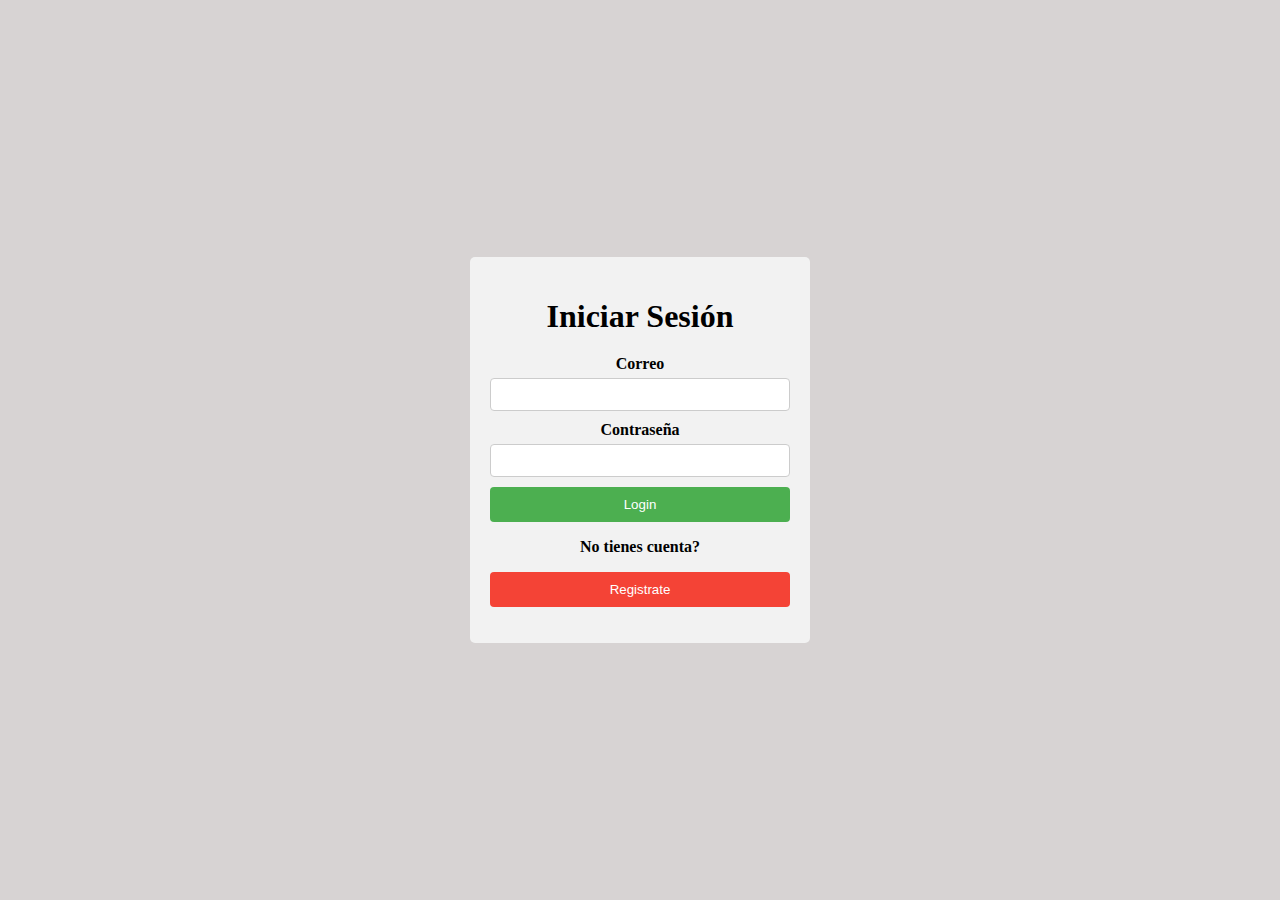
<file: Front/docs/login.html>
<!DOCTYPE html>
<html lang="en">

<head>
  <meta charset="UTF-8">
  <meta http-equiv="X-UA-Compatible" content="IE=edge">
  <meta name="viewport" content="width=device-width, initial-scale=1.0">
  <script type="text/javascript" src="../src/login.js"></script>
  <link rel="stylesheet" type="text/css" href="../styles/login.css">
  
  <title>Login</title>
</head>

<body>
  <div class="container">
    <h1>Iniciar Sesión</h1>
    <form onsubmit="return false;">
      <label for="mail">Correo</label>
      <input type="email" id="mail">
      <label name="pass" for="pass">Contraseña</label>
      <input type="password" id="pass">
      <button name="but" type="submit" onclick="send()">Login</button>
      <p><b>No tienes cuenta?</b></p>
      <button id="alta" onclick="window.location.href = 'register.html';">Registrate</button>
      <p id="resultado"></p>
    </form>
  </div>
</body>

</html>
</file>
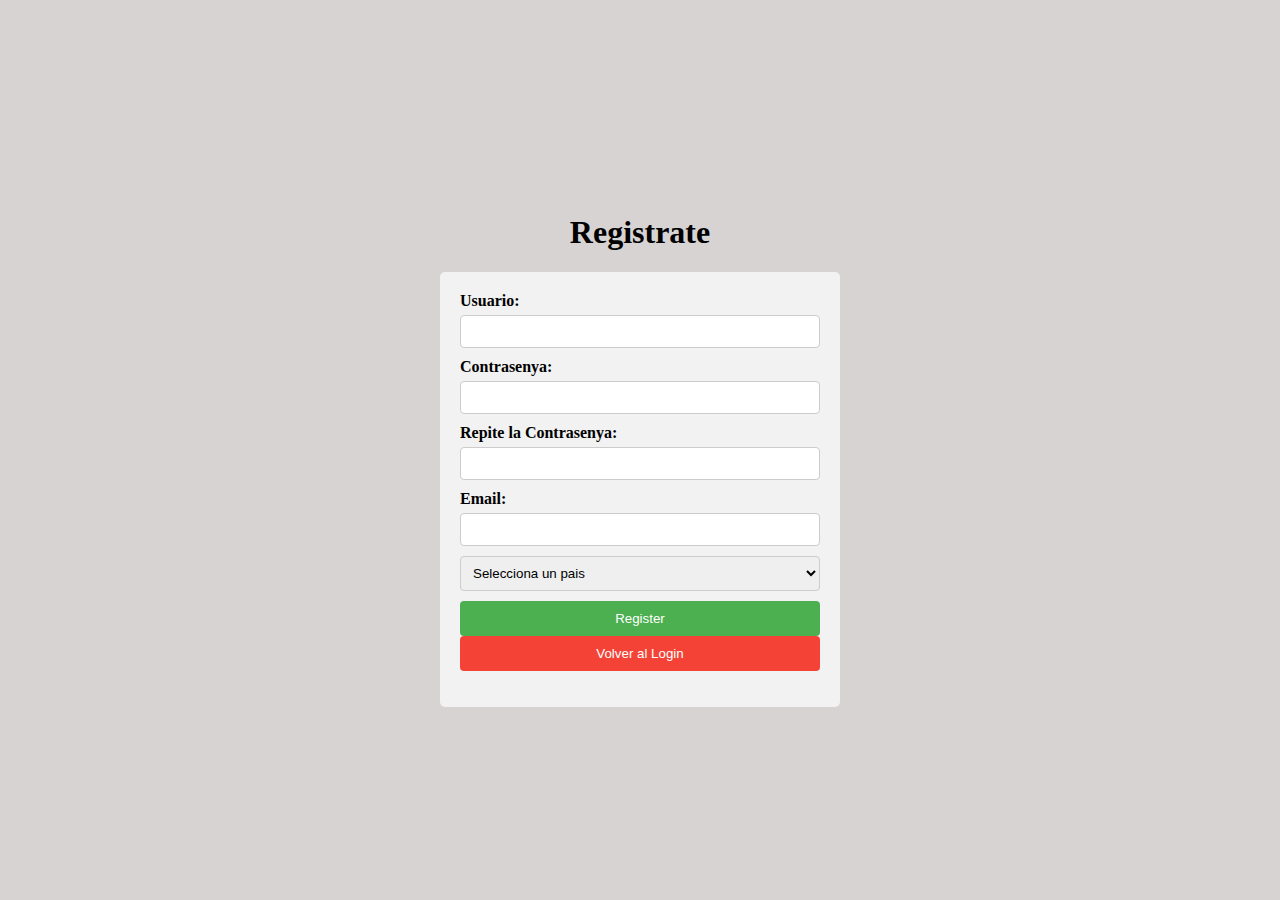
<file: Front/docs/register.html>
<!DOCTYPE html>
<html lang="en">

<head>
    <meta charset="UTF-8">
    <meta http-equiv="X-UA-Compatible" content="IE=edge">
    <meta name="viewport" content="width=device-width, initial-scale=1.0">
    <script type="text/javascript" src="../src/register.js"></script>
    <link rel="stylesheet" type="text/css" href="../styles/register.css">
    <title>Registro</title>
</head>

<body onload="obtenerPaises()">
    <div class="container">
        <div class="form-container">
            <h1>Registrate</h1>
            <div class="form-content">
                <form onsubmit="return false;">
                    <label for="user">Usuario:</label>
                    <input type="text" id="user" name="user" required>

                    <label for="pass">Contrasenya:</label>
                    <input type="password" id="pass" name="pass" required>

                    <label for="pass">Repite la Contrasenya:</label>
                    <input type="password" id="pass2" name="pass2" required>

                    <label for="mail">Email:</label>
                    <input type="email" id="mail" name="mail" required>

                    <select id="codeCountry" required>
                        <option value="" disabled selected>Selecciona un pais</option>
                    </select>

                    <button name="but" type="submit" onclick="registre()">Register</button>
                    <button id="login" onclick="window.location.href = 'login.html';">Volver al Login</button>
                    <p id="resultado"></p>
                </form>
            </div>
        </div>
</body>

</html>
</file>
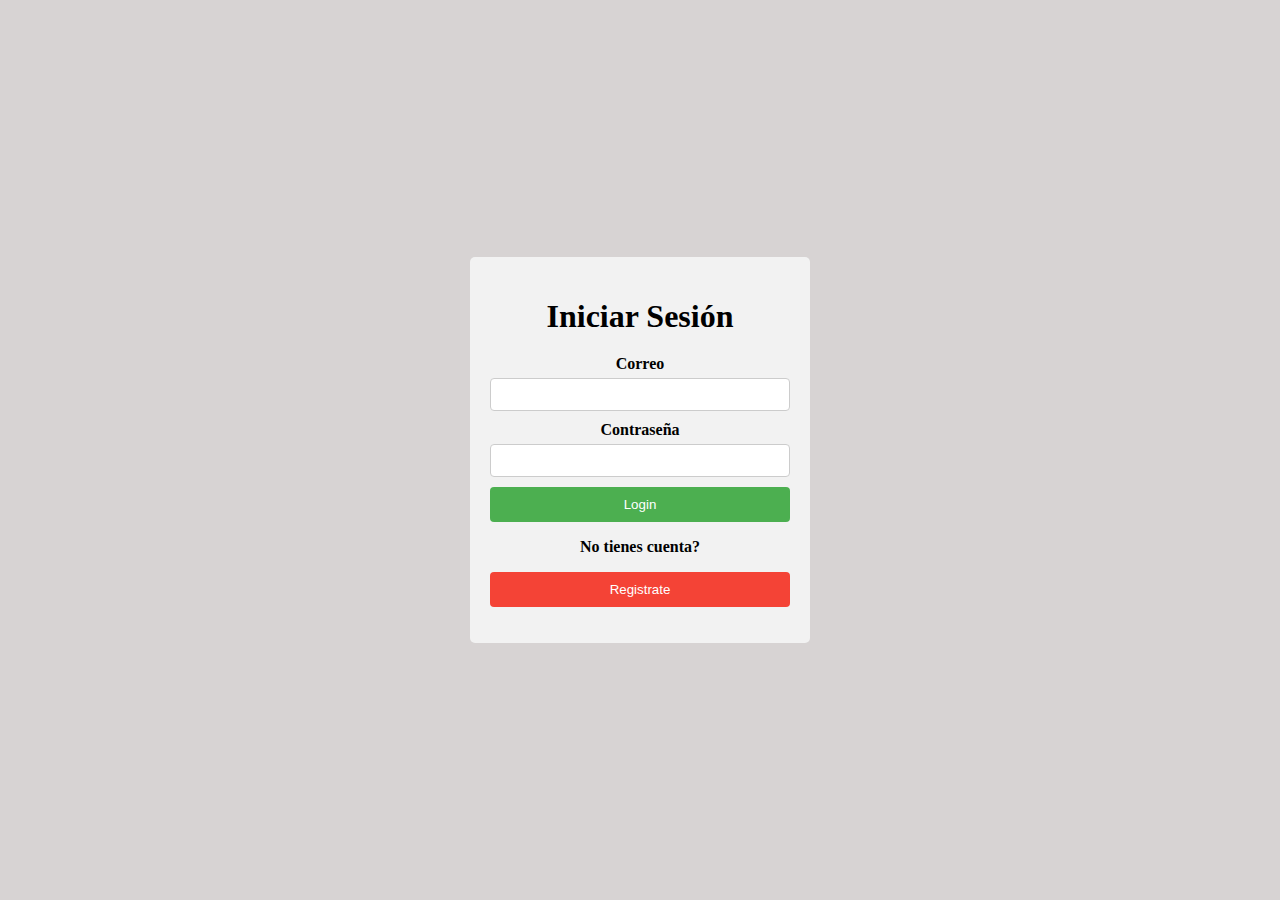
<file: Front/docs/Xat.html>
<!DOCTYPE html>
<html lang="en">

<head>
    <meta charset="UTF-8">
    <meta http-equiv="X-UA-Compatible" content="IE=edge">
    <meta name="viewport" content="width=device-width, initial-scale=1.0">
    <script type="text/javascript" src="../src/friend.js"></script>
    <script type="text/javascript" src="../src/xat.js"></script>
    <link rel="stylesheet" type="text/css" href="../styles/xat.css">
    <title>Chat</title>
</head>

<body onload="recibiramigos(); recibirMensaje()">
    <div class="header">
        <h1>Chat</h1>
        <div class="user-info">
            <span id="usuario"></span>
            <button class="button-logout" name="Logout" onclick="logout()">Cerrar sesión</button>
        </div>
    </div>

    <form class="form-container">
        <label for="añadiramigo">Añadir amigo</label>
        <div class="input-button-container">
            <input type="email" id="friend">
            <button type="button" onclick="añadiramigos()" class="friend">
                <img src="../img/loggin.png" alt="login">
            </button>
        </div>
        <p id="resultado"></p>
    </form>
    <div class="form-container">
        <form>
            <label for="amigo">Con quien quieres hablar?</label>
            <select id="amigo" required onchange="cambiarConversacion()">
                <option value="" disabled selected>Selecciona un amigo</option>
            </select>
            <br><br>
            <input type="text" id="sms" required placeholder="Escribe un mensaje" onkeydown="return event.key !== 'Enter';">
            <button name="but" type="button" onclick="enviarMensaje()">Enviar mensaje</button>
        </form>
        <div id="chatContainer">
        </div>
    </div>

</body>

</html>
</file>
<file: Front/styles/login.css>
html,
body {
  height: 100%;
}

body {
  display: flex;
  align-items: center;
  justify-content: center;
  background-color: #f7f7f7;
  margin: 0;
  padding: 0;
  background-color: rgb(215, 211, 211);}

.container {
  text-align: center;
  max-width: 300px;
  width: 90%;
  padding: 20px;
  background-color: #f2f2f2;
  border-radius: 5px;
}

h1 {
  margin-bottom: 20px;
}

form {
  margin-top: 20px;
}

label {
  display: block;
  margin-bottom: 5px;
  font-weight: bold;
}

input[type="email"],
input[type="password"] {
  width: 100%;
  padding: 8px;
  margin-bottom: 10px;
  border: 1px solid #ccc;
  border-radius: 4px;
  box-sizing: border-box;
}

button[name="but"] {
  width: 100%;
  padding: 10px;
  background-color: #4caf50;
  color: white;
  border: none;
  border-radius: 4px;
  cursor: pointer;
  box-sizing: border-box; 
}

button[name="but"]:hover {
  background-color: #45a049;
}

#alta {
  width: 100%;
  padding: 10px;
  background-color: #f44336;
  color: white;
  border: none;
  border-radius: 4px;
  cursor: pointer;
  box-sizing: border-box; 
}

#alta:hover {
  background-color: #d32f2f;
}

#resultado {
  margin-top: 10px;
  text-align: center;
}
</file>
<file: Front/styles/register.css>
body {
    height: 100%;
    display: flex;
    align-items: center;
    justify-content: center;
    margin: 0;
    padding: 0;
    background-color: rgb(215, 211, 211); }
  
  .container {
    display: flex;
    justify-content: center;
    align-items: center;
    height: 100vh;
  }
  
  .form-container {
    max-width: 400px;
    margin: 20px auto;
    padding: 20px;
    border-radius: 5px;
  }
  
  h1 {
    text-align: center;
  }
  
  form {
    max-width: 400px;
    width: 90%;
    margin: 0 auto; 
    padding: 20px;
    background-color: #f2f2f2;
    border-radius: 5px;
  }
  
  label {
    display: block;
    margin-bottom: 5px;
    font-weight: bold;
  }
  
  input[type="text"],
  input[type="password"],
  input[type="email"],
  select {
    width: 100%;
    padding: 8px;
    margin-bottom: 10px;
    border: 1px solid #ccc;
    border-radius: 4px;
    box-sizing: border-box;
  }
  
  button[name="but"] {
    width: 100%;
    padding: 10px;
    background-color: #4caf50;
    color: white;
    border: none;
    border-radius: 4px;
    cursor: pointer;
  }
  
  button[name="but"]:hover {
    background-color: #45a049;
  }
  
  #login {
    width: 100%;
    padding: 10px;
    background-color: #f44336;
    color: white;
    border: none;
    border-radius: 4px;
    cursor: pointer;
  }
  
  #login:hover {
    background-color: #d32f2f;
  }
  
  #resultado {
    margin-top: 10px;
    text-align: center;
  }
</file>
<file: Front/styles/xat.css>
body {
    font-family: Arial, sans-serif;
    margin: 0;
    padding: 0;
    background-color: rgb(215, 211, 211);
  }
  
  h1{
    margin-right: 10px;
  }

  .header {
    display: flex;
    justify-content: space-between;
    align-items: center;
    background-color: #075e54;
    padding: 10px;
    color: #fff;
  }
  
  .user-info {
    display: flex;
    align-items: center;
  }
  
  .user-info span {
    margin-right: 10px;
  }
  
  .button-logout {
    background-color: #ff0000;
    color: #fff;
    border: none;
    padding: 5px 10px;
    cursor: pointer;
  }
  
  .button-logout:hover {
    background-color: #cc0000;
  }
  

  .form-container {
    margin-top: 20px;
    padding: 20px;
    background-color: #f0f0f0;
    max-width: 500px;
    margin-left: auto;
    margin-right: auto;
  }
  
  .input-button-container {
    display: flex;
    margin-bottom: 10px;
  }
  
  input[type="email"],
  input[type="text"] {
    flex: 1;
    padding: 5px;
    border: 1px solid #ccc;
    border-radius: 4px;
    margin-right: 5px;
  }
  
  .friend {
    display: flex;
    align-items: center;
    background-color: #075e54;;
    color: #fff;
    border: none;
    padding: 5px;
    border-radius: 4px;
    cursor: pointer;
}

.friend img {
    width: 16px;
    height: 16px;
    margin-right: 5px;
}

.friend:hover {
    background-color: #222;
}
  
  p#resultado {
    margin-top: 10px;
    font-style: italic;
  }
  

  #chatContainer {
    background-image: url('https://media.istockphoto.com/id/1403848173/es/vector/patrón-de-chat-en-línea-vectorial-fondo-de-chat-en-línea-sin-interrupciones.jpg?s=1024x1024&w=is&k=20&c=N_6bNeF_gpmFq43BOdwp0-8OSeQInZCftKN20maO-QA=');
    margin-top: 20px;
    padding: 20px;
    background-color: #f0f0f0;
    background-size: cover;
    height: 200px; 
    overflow: auto; 
    height: 400px;
  }

.chat-message {
    display: flex;
    flex-direction: column;
    white-space: pre-wrap;
  }
  


.sent {
    float: right;
    clear: both;
    background-color: #dcf8c6; 
    padding: 10px;
    border-radius: 10px;
    margin: 5px;
    max-width: 100%;
}

.received {
    float: left;
    clear: both;
    background-color: #e8e8e8; 
    padding: 10px;
    border-radius: 10px;
    margin: 5px;
    max-width: 100%; 
}


label[for="amigo"],
select#amigo,
input#sms {
  width: 100%;
  padding: 5px;
  border: 1px solid #ccc;
  border-radius: 4px;
  margin-top: 10px;
  height: 40px; 
  box-sizing: border-box; 
}

  
  input#sms {
    width: 50%;
    padding: 5px;
    border: 1px solid #070707;
    border-radius: 4px;
    margin-top: 10px;
  }
  
  button[name="but"] {
    background-color: #075e54;
    color: #ededed;
    border: none;
    padding: 5px 10px;
    margin-top: 10px;
    cursor: pointer;
  }
  
  button[name="but"]:hover {
    background-color: #222;
  }
</file>
